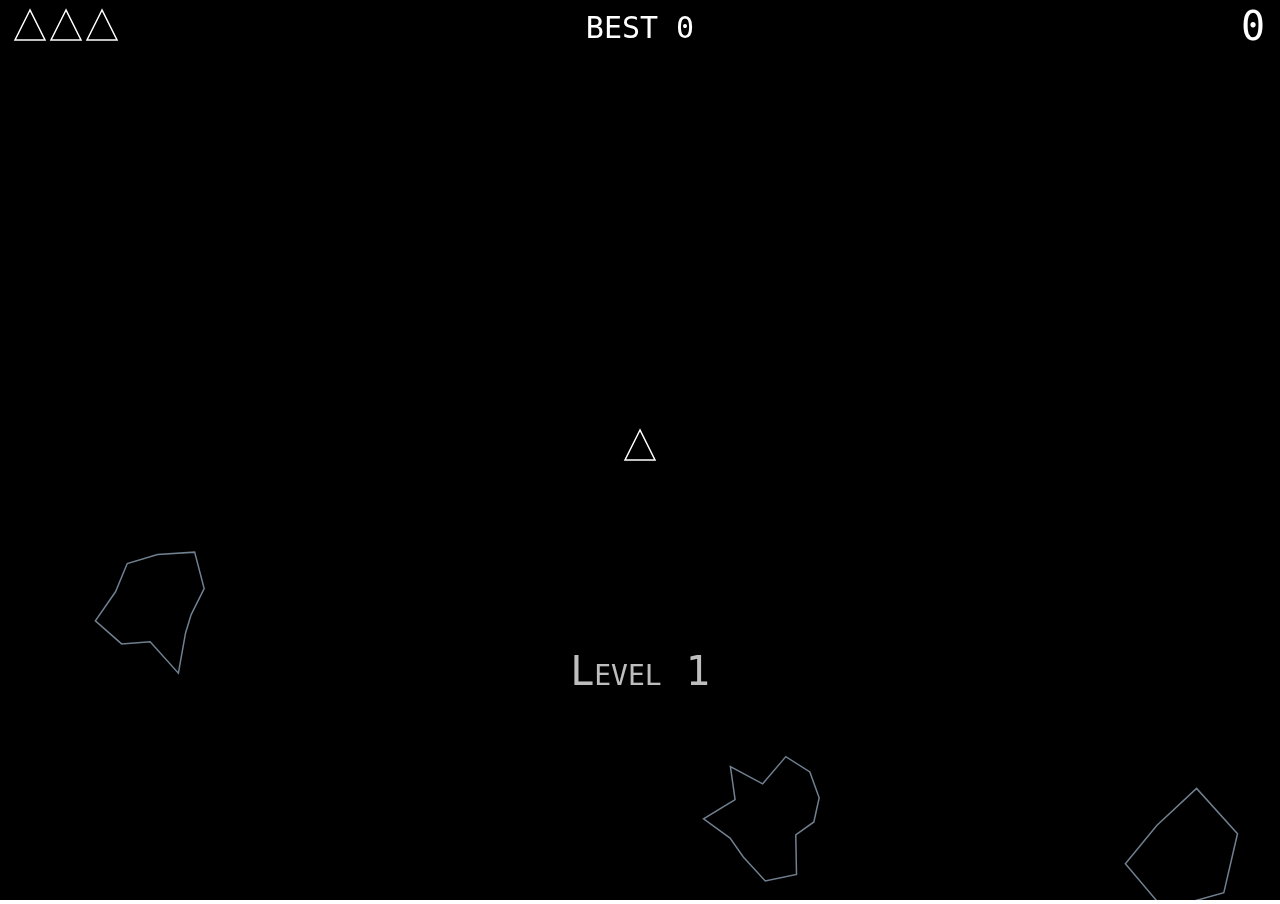
<file: full-game.html>
<!DOCTYPE html>
<html>

<head>
    <meta charset="UTF-8">
    <title>Asteroids</title>
    <style>
    body {
        margin: 0;
        padding: 0;
        box-sizing: border-box;
        overflow: hidden;
    }
    #gameCanvas {
        width: 100vw;
        height: 100vh;
        background: #000000;
        position: relative;
    }
    </style>
</head>

<body>
    <canvas id="gameCanvas"></canvas>
    <script>
        const FPS = 30; // frames per second
        const FRICTION = 0.7; // friction coefficient of space (0 = no friction, 1 = lots of friction)
        const GAME_LIVES = 3; // starting number of lives
        const LASER_DIST = 0.6; // max distance laser can travel as fraction of screen width
        const LASER_EXPLODE_DUR = 0.1; // duration of the lasers' explosion in seconds
        const LASER_MAX = 10; // maximum number of lasers on screen at once
        const LASER_SPD = 500; // speed of lasers in pixels per second
        const ROID_JAG = 0.4; // jaggedness of the asteroids (0 = none, 1 = lots)
        const ROID_PTS_LGE = 20; // points scored for a large asteroid
        const ROID_PTS_MED = 50; // points scored for a medium asteroid
        const ROID_PTS_SML = 100; // points scored for a small asteroid
        const ROID_NUM = 3; // starting number of asteroids
        const ROID_SIZE = 100; // starting size of asteroids in pixels
        const ROID_SPD = 50; // max starting speed of asteroids in pixels per second
        const ROID_VERT = 10; // average number of vertices on each asteroid
        const SAVE_KEY_SCORE = "highscore"; // save key for local storage of high score
        const SHIP_BLINK_DUR = 0.1; // duration in seconds of a single blink during ship's invisibility
        const SHIP_EXPLODE_DUR = 0.3; // duration of the ship's explosion in seconds
        const SHIP_INV_DUR = 3; // duration of the ship's invisibility in seconds
        const SHIP_SIZE = 30; // ship height in pixels
        const SHIP_THRUST = 5; // acceleration of the ship in pixels per second per second
        const SHIP_TURN_SPD = 360; // turn speed in degrees per second
        const SHOW_BOUNDING = false; // show or hide collision bounding
        const SHOW_CENTRE_DOT = false; // show or hide ship's centre dot
        const TEXT_FADE_TIME = 2.5; // text fade time in seconds
        const TEXT_SIZE = 40; // text font height in pixels

        /** @type {HTMLCanvasElement} */
        var canv = document.getElementById("gameCanvas");
        var ctx = canv.getContext("2d");

        // set up event handlers
        document.addEventListener("keydown", keyDown);
        document.addEventListener("keyup", keyUp);
        window.addEventListener('resize', resizeCanvas, false);

        // set up the game loop
        setInterval(update, 1000 / FPS);
        canv.height = window.innerHeight;
        canv.width = window.innerWidth;
        
        function resizeCanvas(){
            canv.height = window.innerHeight;
            canv.width = window.innerWidth;
        }

        // set up the game parameters
        var level, lives, roids, score, scoreHigh, ship, text, textAlpha;
        newGame();

        function createAsteroidBelt() {
            roids = [];
            var x, y;
            for (var i = 0; i < ROID_NUM + level; i++) {
                // random asteroid location (not touching spaceship)
                do {
                    x = Math.floor(Math.random() * canv.width);
                    y = Math.floor(Math.random() * canv.height);
                } while (distBetweenPoints(ship.x, ship.y, x, y) < ROID_SIZE * 2 + ship.r);
                roids.push(newAsteroid(x, y, Math.ceil(ROID_SIZE / 2)));
            }
        }

        function destroyAsteroid(index) {
            var x = roids[index].x;
            var y = roids[index].y;
            var r = roids[index].r;

            // split the asteroid in two if necessary
            if (r == Math.ceil(ROID_SIZE / 2)) { // large asteroid
                roids.push(newAsteroid(x, y, Math.ceil(ROID_SIZE / 4)));
                roids.push(newAsteroid(x, y, Math.ceil(ROID_SIZE / 4)));
                score += ROID_PTS_LGE;
            } else if (r == Math.ceil(ROID_SIZE / 4)) { // medium asteroid
                roids.push(newAsteroid(x, y, Math.ceil(ROID_SIZE / 8)));
                roids.push(newAsteroid(x, y, Math.ceil(ROID_SIZE / 8)));
                score += ROID_PTS_MED;
            } else {
                score += ROID_PTS_SML;
            }

            // check high score
            if (score > scoreHigh) {
                scoreHigh = score;
                localStorage.setItem(SAVE_KEY_SCORE, scoreHigh);
            }

            // destroy the asteroid
            roids.splice(index, 1);

            // new level when no more asteroids
            if (roids.length == 0) {
                level++;
                newLevel();
            }
        }

        function distBetweenPoints(x1, y1, x2, y2) {
            return Math.sqrt(Math.pow(x2 - x1, 2) + Math.pow(y2 - y1, 2));
        }

        function drawShip(x, y, a, colour = "white") {
            ctx.strokeStyle = colour;
            ctx.lineWidth = SHIP_SIZE / 20;
            ctx.beginPath();
            ctx.moveTo( // nose of the ship
                x + 4 / 3 * ship.r * Math.cos(a),
                y - 4 / 3 * ship.r * Math.sin(a)
            );
            ctx.lineTo( // rear left
                x - ship.r * (2 / 3 * Math.cos(a) + Math.sin(a)),
                y + ship.r * (2 / 3 * Math.sin(a) - Math.cos(a))
            );
            ctx.lineTo( // rear right
                x - ship.r * (2 / 3 * Math.cos(a) - Math.sin(a)),
                y + ship.r * (2 / 3 * Math.sin(a) + Math.cos(a))
            );
            ctx.closePath();
            ctx.stroke();
        }

        function explodeShip() {
            ship.explodeTime = Math.ceil(SHIP_EXPLODE_DUR * FPS);
        }

        function gameOver() {
            ship.dead = true;
            text = "Game Over";
            textAlpha = 1.0;
        }

        function keyDown(/** @type {KeyboardEvent} */ ev) {

            if (ship.dead) {
                return;
            }

            switch(ev.keyCode) {
                case 32: // space bar (shoot laser)
                    shootLaser();
                    break;
                case 37: // left arrow (rotate ship left)
                    ship.rot = SHIP_TURN_SPD / 180 * Math.PI / FPS;
                    break;
                case 38: // up arrow (thrust the ship forward)
                    ship.thrusting = true;
                    break;
                case 39: // right arrow (rotate ship right)
                    ship.rot = -SHIP_TURN_SPD / 180 * Math.PI / FPS;
                    break;
            }
        }

        function keyUp(/** @type {KeyboardEvent} */ ev) {

            if (ship.dead) {
                return;
            }

            switch(ev.keyCode) {
                case 32: // space bar (allow shooting again)
                    ship.canShoot = true;
                    break;
                case 37: // left arrow (stop rotating left)
                    ship.rot = 0;
                    break;
                case 38: // up arrow (stop thrusting)
                    ship.thrusting = false;
                    break;
                case 39: // right arrow (stop rotating right)
                    ship.rot = 0;
                    break;
            }
        }

        function newAsteroid(x, y, r) {
            var lvlMult = 1 + 0.1 * level;
            var roid = {
                x: x,
                y: y,
                xv: Math.random() * ROID_SPD * lvlMult / FPS * (Math.random() < 0.5 ? 1 : -1),
                yv: Math.random() * ROID_SPD * lvlMult / FPS * (Math.random() < 0.5 ? 1 : -1),
                a: Math.random() * Math.PI * 2, // in radians
                r: r,
                offs: [],
                vert: Math.floor(Math.random() * (ROID_VERT + 1) + ROID_VERT / 2)
            };

            // populate the offsets array
            for (var i = 0; i < roid.vert; i++) {
                roid.offs.push(Math.random() * ROID_JAG * 2 + 1 - ROID_JAG);
            }

            return roid;
        }

        function newGame() {
            level = 0;
            lives = GAME_LIVES;
            score = 0;
            ship = newShip();

            // get the high score from local storage
            var scoreStr = localStorage.getItem(SAVE_KEY_SCORE);
            if (scoreStr == null) {
                scoreHigh = 0;
            } else {
                scoreHigh = parseInt(scoreStr);
            }

            newLevel();
        }

        function newLevel() {
            text = "Level " + (level + 1);
            textAlpha = 1.0;
            createAsteroidBelt();
        }

        function newShip() {
            return {
                x: canv.width / 2,
                y: canv.height / 2,
                a: 90 / 180 * Math.PI, // convert to radians
                r: SHIP_SIZE / 2,
                blinkNum: Math.ceil(SHIP_INV_DUR / SHIP_BLINK_DUR),
                blinkTime: Math.ceil(SHIP_BLINK_DUR * FPS),
                canShoot: true,
                dead: false,
                explodeTime: 0,
                lasers: [],
                rot: 0,
                thrusting: false,
                thrust: {
                    x: 0,
                    y: 0
                }
            }
        }

        function shootLaser() {
            // create the laser object
            if (ship.canShoot && ship.lasers.length < LASER_MAX) {
                ship.lasers.push({ // from the nose of the ship
                    x: ship.x + 4 / 3 * ship.r * Math.cos(ship.a),
                    y: ship.y - 4 / 3 * ship.r * Math.sin(ship.a),
                    xv: LASER_SPD * Math.cos(ship.a) / FPS,
                    yv: -LASER_SPD * Math.sin(ship.a) / FPS,
                    dist: 0,
                    explodeTime: 0
                });
            }

            // prevent further shooting
            ship.canShoot = false;
        }

        function update() {
            var blinkOn = ship.blinkNum % 2 == 0;
            var exploding = ship.explodeTime > 0;

            // draw space
            ctx.fillStyle = "black";
            ctx.fillRect(0, 0, canv.width, canv.height);

            // draw the asteroids
            var a, r, x, y, offs, vert;
            for (var i = 0; i < roids.length; i++) {
                ctx.strokeStyle = "slategrey";
                ctx.lineWidth = SHIP_SIZE / 20;

                // get the asteroid properties
                a = roids[i].a;
                r = roids[i].r;
                x = roids[i].x;
                y = roids[i].y;
                offs = roids[i].offs;
                vert = roids[i].vert;
                
                // draw the path
                ctx.beginPath();
                ctx.moveTo(
                    x + r * offs[0] * Math.cos(a),
                    y + r * offs[0] * Math.sin(a)
                );

                // draw the polygon
                for (var j = 1; j < vert; j++) {
                    ctx.lineTo(
                        x + r * offs[j] * Math.cos(a + j * Math.PI * 2 / vert),
                        y + r * offs[j] * Math.sin(a + j * Math.PI * 2 / vert)
                    );
                }
                ctx.closePath();
                ctx.stroke();

                // show asteroid's collision circle
                if (SHOW_BOUNDING) {
                    ctx.strokeStyle = "lime";
                    ctx.beginPath();
                    ctx.arc(x, y, r, 0, Math.PI * 2, false);
                    ctx.stroke();
                }
            }
            
            // thrust the ship
            if (ship.thrusting && !ship.dead) {
                ship.thrust.x += SHIP_THRUST * Math.cos(ship.a) / FPS;
                ship.thrust.y -= SHIP_THRUST * Math.sin(ship.a) / FPS;

                // draw the thruster
                if (!exploding && blinkOn) {
                    ctx.fillStyle = "red";
                    ctx.strokeStyle = "yellow";
                    ctx.lineWidth = SHIP_SIZE / 10;
                    ctx.beginPath();
                    ctx.moveTo( // rear left
                        ship.x - ship.r * (2 / 3 * Math.cos(ship.a) + 0.5 * Math.sin(ship.a)),
                        ship.y + ship.r * (2 / 3 * Math.sin(ship.a) - 0.5 * Math.cos(ship.a))
                    );
                    ctx.lineTo( // rear centre (behind the ship)
                        ship.x - ship.r * 5 / 3 * Math.cos(ship.a),
                        ship.y + ship.r * 5 / 3 * Math.sin(ship.a)
                    );
                    ctx.lineTo( // rear right
                        ship.x - ship.r * (2 / 3 * Math.cos(ship.a) - 0.5 * Math.sin(ship.a)),
                        ship.y + ship.r * (2 / 3 * Math.sin(ship.a) + 0.5 * Math.cos(ship.a))
                    );
                    ctx.closePath();
                    ctx.fill();
                    ctx.stroke();
                }
            } else {
                // apply friction (slow the ship down when not thrusting)
                ship.thrust.x -= FRICTION * ship.thrust.x / FPS;
                ship.thrust.y -= FRICTION * ship.thrust.y / FPS;
            }
            
            // draw the triangular ship
            if (!exploding) {
                if (blinkOn && !ship.dead) {
                    drawShip(ship.x, ship.y, ship.a);
                }

                // handle blinking
                if (ship.blinkNum > 0) {

                    // reduce the blink time
                    ship.blinkTime--;

                    // reduce the blink num
                    if (ship.blinkTime == 0) {
                        ship.blinkTime = Math.ceil(SHIP_BLINK_DUR * FPS);
                        ship.blinkNum--;
                    }
                }
            } else {
                // draw the explosion (concentric circles of different colours)
                ctx.fillStyle = "darkred";
                ctx.beginPath();
                ctx.arc(ship.x, ship.y, ship.r * 1.7, 0, Math.PI * 2, false);
                ctx.fill();
                ctx.fillStyle = "red";
                ctx.beginPath();
                ctx.arc(ship.x, ship.y, ship.r * 1.4, 0, Math.PI * 2, false);
                ctx.fill();
                ctx.fillStyle = "orange";
                ctx.beginPath();
                ctx.arc(ship.x, ship.y, ship.r * 1.1, 0, Math.PI * 2, false);
                ctx.fill();
                ctx.fillStyle = "yellow";
                ctx.beginPath();
                ctx.arc(ship.x, ship.y, ship.r * 0.8, 0, Math.PI * 2, false);
                ctx.fill();
                ctx.fillStyle = "white";
                ctx.beginPath();
                ctx.arc(ship.x, ship.y, ship.r * 0.5, 0, Math.PI * 2, false);
                ctx.fill();
            }

            // show ship's collision circle
            if (SHOW_BOUNDING) {
                ctx.strokeStyle = "lime";
                ctx.beginPath();
                ctx.arc(ship.x, ship.y, ship.r, 0, Math.PI * 2, false);
                ctx.stroke();
            }
            
            // show ship's centre dot
            if (SHOW_CENTRE_DOT) {
                ctx.fillStyle = "red";
                ctx.fillRect(ship.x - 1, ship.y - 1, 2, 2);
            }

            // draw the lasers
            for (var i = 0; i < ship.lasers.length; i++) {
                if (ship.lasers[i].explodeTime == 0) {
                    ctx.fillStyle = "salmon";
                    ctx.beginPath();
                    ctx.arc(ship.lasers[i].x, ship.lasers[i].y, SHIP_SIZE / 15, 0, Math.PI * 2, false);
                    ctx.fill();
                } else {
                    // draw the eplosion
                    ctx.fillStyle = "orangered";
                    ctx.beginPath();
                    ctx.arc(ship.lasers[i].x, ship.lasers[i].y, ship.r * 0.75, 0, Math.PI * 2, false);
                    ctx.fill();
                    ctx.fillStyle = "salmon";
                    ctx.beginPath();
                    ctx.arc(ship.lasers[i].x, ship.lasers[i].y, ship.r * 0.5, 0, Math.PI * 2, false);
                    ctx.fill();
                    ctx.fillStyle = "pink";
                    ctx.beginPath();
                    ctx.arc(ship.lasers[i].x, ship.lasers[i].y, ship.r * 0.25, 0, Math.PI * 2, false);
                    ctx.fill();
                }
            }

            // draw the game text
            if (textAlpha >= 0) {
                ctx.textAlign = "center";
                ctx.textBaseline = "middle";
                ctx.fillStyle = "rgba(255, 255, 255, " + textAlpha + ")";
                ctx.font = "small-caps " + TEXT_SIZE + "px dejavu sans mono";
                ctx.fillText(text, canv.width / 2, canv.height * 0.75);
                textAlpha -= (1.0 / TEXT_FADE_TIME / FPS);
            } else if (ship.dead) {
                // after "game over" fades, start a new game
                newGame();
            }

            // draw the lives
            var lifeColour;
            for (var i = 0; i < lives; i++) {
                lifeColour = exploding && i == lives - 1 ? "red" : "white";
                drawShip(SHIP_SIZE + i * SHIP_SIZE * 1.2, SHIP_SIZE, 0.5 * Math.PI, lifeColour);
            }

            // draw the score
            ctx.textAlign = "right";
            ctx.textBaseline = "middle";
            ctx.fillStyle = "white";
            ctx.font = TEXT_SIZE + "px dejavu sans mono";
            ctx.fillText(score, canv.width - SHIP_SIZE / 2, SHIP_SIZE);

            // draw the high score
            ctx.textAlign = "center";
            ctx.textBaseline = "middle";
            ctx.fillStyle = "white";
            ctx.font = (TEXT_SIZE * 0.75) + "px dejavu sans mono";
            ctx.fillText("BEST " + scoreHigh, canv.width / 2, SHIP_SIZE);

            // detect laser hits on asteroids
            var ax, ay, ar, lx, ly;
            for (var i = roids.length - 1; i >= 0; i--) {

                // grab the asteroid properties
                ax = roids[i].x;
                ay = roids[i].y;
                ar = roids[i].r;

                // loop over the lasers
                for (var j = ship.lasers.length - 1; j >= 0; j--) {

                    // grab the laser properties
                    lx = ship.lasers[j].x;
                    ly = ship.lasers[j].y;

                    // detect hits
                    if (ship.lasers[j].explodeTime == 0 && distBetweenPoints(ax, ay, lx, ly) < ar) {

                        // destroy the asteroid and activate the laser explosion
                        destroyAsteroid(i);
                        ship.lasers[j].explodeTime = Math.ceil(LASER_EXPLODE_DUR * FPS);
                        break;
                    }
                }
            }

            // check for asteroid collisions (when not exploding)
            if (!exploding) {

                // only check when not blinking
                if (ship.blinkNum == 0 && !ship.dead) {
                    for (var i = 0; i < roids.length; i++) {
                        if (distBetweenPoints(ship.x, ship.y, roids[i].x, roids[i].y) < ship.r + roids[i].r) {
                            explodeShip();
                            destroyAsteroid(i);
                            break;
                        }
                    }
                }

                // rotate the ship
                ship.a += ship.rot;

                // move the ship
                ship.x += ship.thrust.x;
                ship.y += ship.thrust.y;
            } else {
                // reduce the explode time
                ship.explodeTime--;

                // reset the ship after the explosion has finished
                if (ship.explodeTime == 0) {
                    lives--;
                    if (lives == 0) {
                        gameOver();
                    } else {
                        ship = newShip();
                    }
                }
            }

            // handle edge of screen
            if (ship.x < 0 - ship.r) {
                ship.x = canv.width + ship.r;
            } else if (ship.x > canv.width + ship.r) {
                ship.x = 0 - ship.r;
            }
            if (ship.y < 0 - ship.r) {
                ship.y = canv.height + ship.r;
            } else if (ship.y > canv.height + ship.r) {
                ship.y = 0 - ship.r;
            }

            // move the lasers
            for (var i = ship.lasers.length - 1; i >= 0; i--) {
                
                // check distance travelled
                if (ship.lasers[i].dist > LASER_DIST * canv.width) {
                    ship.lasers.splice(i, 1);
                    continue;
                }

                // handle the explosion
                if (ship.lasers[i].explodeTime > 0) {
                    ship.lasers[i].explodeTime--;

                    // destroy the laser after the duration is up
                    if (ship.lasers[i].explodeTime == 0) {
                        ship.lasers.splice(i, 1);
                        continue;
                    }
                } else {
                    // move the laser
                    ship.lasers[i].x += ship.lasers[i].xv;
                    ship.lasers[i].y += ship.lasers[i].yv;

                    // calculate the distance travelled
                    ship.lasers[i].dist += Math.sqrt(Math.pow(ship.lasers[i].xv, 2) + Math.pow(ship.lasers[i].yv, 2));
                }

                // handle edge of screen
                if (ship.lasers[i].x < 0) {
                    ship.lasers[i].x = canv.width;
                } else if (ship.lasers[i].x > canv.width) {
                    ship.lasers[i].x = 0;
                }
                if (ship.lasers[i].y < 0) {
                    ship.lasers[i].y = canv.height;
                } else if (ship.lasers[i].y > canv.height) {
                    ship.lasers[i].y = 0;
                }
            }

            // move the asteroids
            for (var i = 0; i < roids.length; i++) {
                roids[i].x += roids[i].xv;
                roids[i].y += roids[i].yv;

                // handle asteroid edge of screen
                if (roids[i].x < 0 - roids[i].r) {
                    roids[i].x = canv.width + roids[i].r;
                } else if (roids[i].x > canv.width + roids[i].r) {
                    roids[i].x = 0 - roids[i].r
                }
                if (roids[i].y < 0 - roids[i].r) {
                    roids[i].y = canv.height + roids[i].r;
                } else if (roids[i].y > canv.height + roids[i].r) {
                    roids[i].y = 0 - roids[i].r
                }
            }
        }
    </script>
</body>

</html>
</file>
